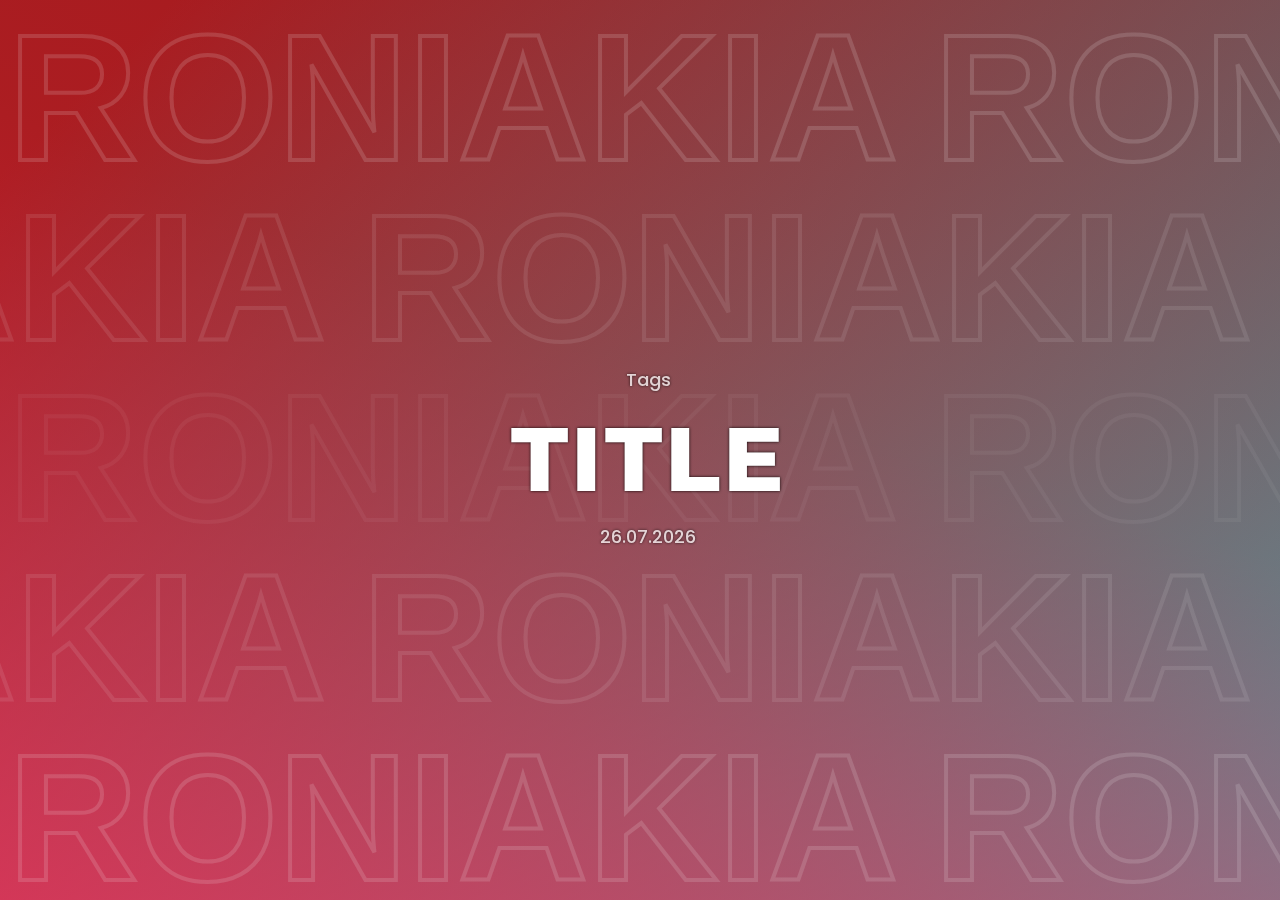
<file: index.html>
<html>
<head>
    <meta charSet="utf-8"/>
    <meta name="viewport" content="width=device-width, initial-scale=1"/>
    <link rel="stylesheet" href="styles.css">
</head>
<body>
<div class="background"></div>
<div class="wall">
    <div class="row row-left-1">
        <span>Roniakia</span>
        <span>Roniakia</span>
        <span>Roniakia</span>
        <span>Roniakia</span>
        <span>Roniakia</span>
        <span>Roniakia</span>
        <span>Roniakia</span>
        <span>Roniakia</span>
    </div>
    <div class="row row-right-1">
        <span>Roniakia</span>
        <span>Roniakia</span>
        <span>Roniakia</span>
        <span>Roniakia</span>
        <span>Roniakia</span>
        <span>Roniakia</span>
        <span>Roniakia</span>
        <span>Roniakia</span>
    </div>
    <div class="row row-left-2">
        <span>Roniakia</span>
        <span>Roniakia</span>
        <span>Roniakia</span>
        <span>Roniakia</span>
        <span>Roniakia</span>
        <span>Roniakia</span>
        <span>Roniakia</span>
        <span>Roniakia</span>
    </div>
    <div class="row row-right-2">
        <span>Roniakia</span>
        <span>Roniakia</span>
        <span>Roniakia</span>
        <span>Roniakia</span>
        <span>Roniakia</span>
        <span>Roniakia</span>
        <span>Roniakia</span>
        <span>Roniakia</span>
    </div>
    <div class="row row-left-3">
        <span>Roniakia</span>
        <span>Roniakia</span>
        <span>Roniakia</span>
        <span>Roniakia</span>
        <span>Roniakia</span>
        <span>Roniakia</span>
        <span>Roniakia</span>
        <span>Roniakia</span>
    </div>
</div>

<div class="container">
    <div class="hero">
        <div class="hero__tagline">Tags</div>
        <div class="hero__title">Title</div>
        <div class="hero__subtitle">Date</div>
    </div>
</div>
<script type="text/javascript" src="./script.js"></script>
</body>
</html>
</file>
<file: styles.css>
@import 'https://fonts.googleapis.com/css?family=Montserrat:800|Poppins:400';
body {
    --color-text: rgba(255, 255, 255, 1);
    --color-bg: rgba(14, 14, 15, .4);
    --color-bg-2: rgba(36, 38, 53, .3);
    --color-bg-3: rgba(220, 44, 90, .7);
    height: 100vh;
    overflow: hidden;
}

.background{
    position: absolute;
    top: 0;
    left: 0;
    width: 100%;
    height: calc(100% + 800px);
    background: radial-gradient(ellipse at 500% 0,var(--color-bg) 50%,var(--color-bg-2) 80%,var(--color-bg-3) 100%);
    /*background: url("https://www.apple.com/v/apple-events/home/x/images/overview/hero/fall-2022/hero_announce__bwxm3afyufua_large_2x.jpg") no-repeat center center fixed;*/
    z-index: -2;
    transform: translateY(-800px)
}

body {
    background: linear-gradient(315deg, rgba(101,0,94,.5) 3%, rgba(60,132,206,.5) 38%, rgba(48,218,226,.8) 68%, rgba(230,25,25,1) 98%);
    animation: gradient 15s ease infinite;
    background-size: 400% 400%;
    background-attachment: fixed;
}

@keyframes gradient {
    0% {
        background-position: 0% 0%;
    }
    50% {
        background-position: 100% 100%;
    }
    100% {
        background-position: 0% 0%;
    }
}

.wall {
    position: fixed;
    width: 100vw;
    height: 100vh;
    /*background-color: #fff;*/
}
.row {
    z-index: -99;
    display: flex;
}
.row:nth-child(even) {
    justify-content: flex-end;
}
.row-left-1 {
    animation: 70s linear ticker-to-left infinite;
    opacity: .15;
}
.row-left-2 {
    animation: 100s linear ticker-to-left infinite;
    opacity: .05;
}
.row-left-3 {
    animation: 150s linear ticker-to-left infinite;
    opacity: .15;
}
.row-right-1 {
    animation: 60s linear ticker-to-right infinite;
    opacity: .1;
}
.row-right-2 {
    animation: 100s linear ticker-to-right infinite;
    opacity: .1;
}
.row span {
    margin-right: 0.2em;
    font-family: sans-serif;
    color: transparent;
    font-size: 20vh;
    font-weight: bold;
    line-height: 1;
    text-transform: uppercase;
    -webkit-text-stroke-width: 4px;
    text-stroke-width: 4px;
    -webkit-text-stroke-color: #f5f5f5;
    text-stroke-color: #f5f5f5;
    mix-blend-mode: difference;
}
@keyframes ticker-to-left {
    0% {
        transform: translate3d(0, 0, 0);
    }
    100% {
        transform: translate3d(-100%, 0, 0);
    }
}
@keyframes ticker-to-right {
    0% {
        transform: translate3d(0, 0, 0);
    }
    100% {
        transform: translate3d(100%, 0, 0);
    }
}
/* Unrelated to demo */
.container {
    position: absolute;
    width: 100%;
    height: 100%;
    z-index: 99;
}
.hero {
    display: flex;
    flex-direction: column;
    justify-content: center;
    align-items: center;
    height: 100%;
    font-size: 2vh;
    font-family: "Poppins", sans-serif;
    font-weight: 500;
    color: var(--color-text);
    text-shadow: 0px 0px 3px rgba(0, 0, 0, 1);
}
.hero__tagline {
    margin: 0 0 1.2vh 0;
    opacity: .75;
}
.hero__title {
    font-family: "Montserrat", sans-serif;
    font-weight: 800;
    letter-spacing: 3px;
    font-size: 10vh;
    text-align: center;
    text-transform: uppercase;
}
.hero__title span {
    -webkit-text-stroke-width: 4px;
    text-stroke-width: 4px;
    -webkit-text-stroke-color: #000;
    text-stroke-color: #000;
}
.hero__title span:hover {
    -webkit-text-stroke-color: #ff007f;
    text-stroke-color: #ff007f;
}
.hero__subtitle {
    margin: 1vh 0 0 0;
    opacity: .75;
}
</file>
